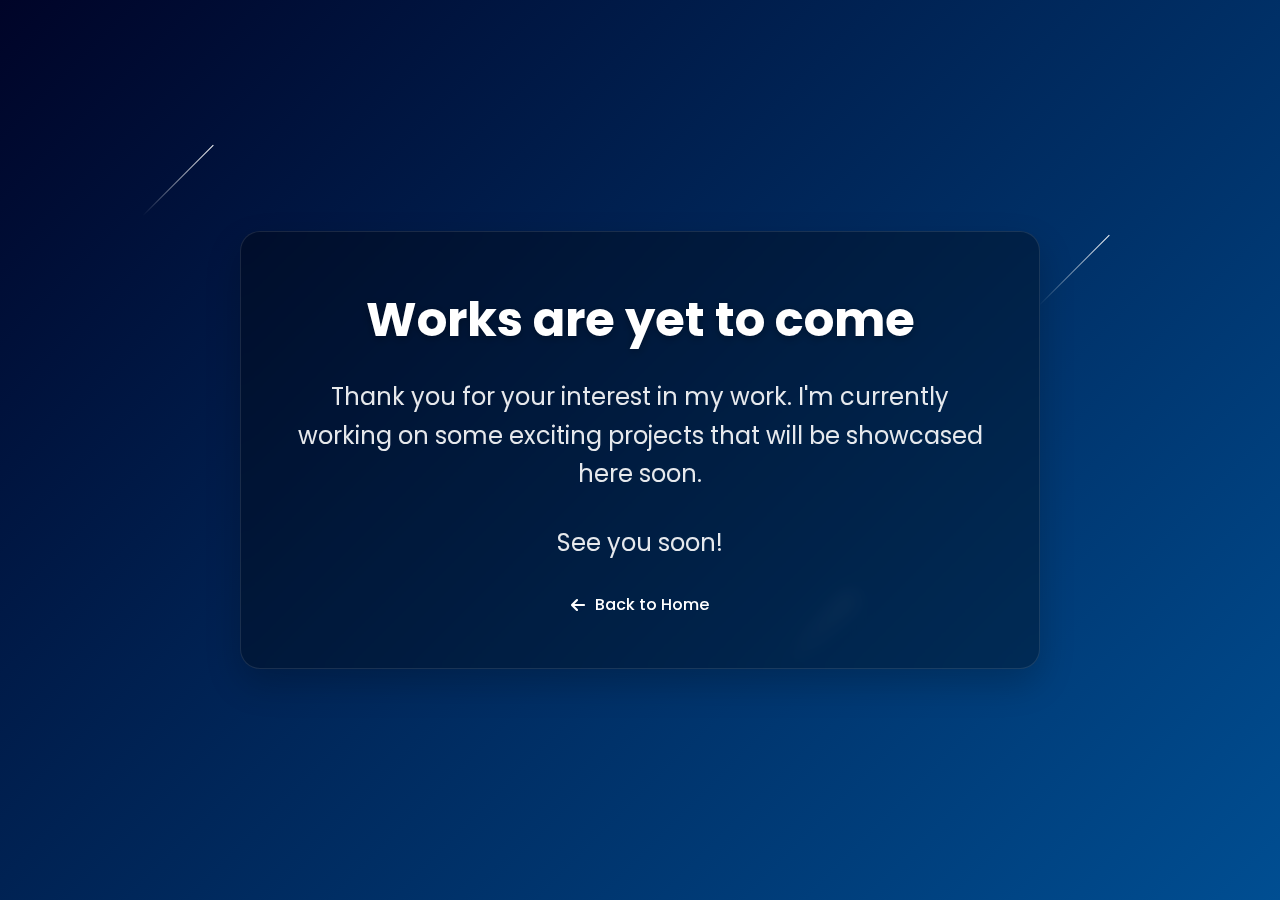
<file: work.html>
<!DOCTYPE html>
<html lang="en">
<head>
    <meta charset="UTF-8">
    <meta name="viewport" content="width=device-width, initial-scale=1.0">
    <title>My Work - Coming Soon</title>
    <link rel="stylesheet" href="styles.css">
    <link rel="stylesheet" href="https://cdnjs.cloudflare.com/ajax/libs/font-awesome/6.4.0/css/all.min.css">
    <link href="https://fonts.googleapis.com/css2?family=Poppins:wght@300;400;500;600;700&display=swap" rel="stylesheet">
    <style>
        .coming-soon {
            height: 100vh;
            display: flex;
            align-items: center;
            justify-content: center;
            text-align: center;
            background: linear-gradient(135deg, #000428 0%, #004e92 100%);
            position: relative;
            overflow: hidden;
        }
        
        .coming-soon::before {
            content: '';
            position: absolute;
            top: 0;
            left: 0;
            width: 100%;
            height: 100%;
            background: url('https://images.unsplash.com/photo-1519681393784-d120267933ba?ixlib=rb-1.2.1&auto=format&fit=crop&w=1950&q=80') no-repeat center center/cover;
            opacity: 0.2;
            z-index: 0;
        }
        
        .coming-soon-content {
            max-width: 800px;
            padding: 50px;
            background: rgba(0, 0, 0, 0.3);
            backdrop-filter: blur(10px);
            border-radius: 20px;
            border: 1px solid rgba(255, 255, 255, 0.1);
            box-shadow: 0 15px 35px rgba(0, 0, 0, 0.2);
            position: relative;
            z-index: 1;
        }
        
        .coming-soon h1 {
            font-size: 3rem;
            margin-bottom: 20px;
            color: #ffffff;
            text-shadow: 0 2px 10px rgba(0, 0, 0, 0.3);
        }
        
        .coming-soon p {
            font-size: 1.5rem;
            margin-bottom: 30px;
            color: rgba(255, 255, 255, 0.9);
            line-height: 1.6;
        }
        
        .back-home {
            margin-top: 30px;
        }
        
        .back-home a {
            display: inline-flex;
            align-items: center;
            gap: 10px;
            color: #ffffff;
            font-weight: 500;
            transition: all 0.3s ease;
        }
        
        .back-home a:hover {
            color: #4a6cf7;
            transform: translateX(-5px);
        }
        
        /* Add shooting stars for visual interest */
        .shooting-star {
            position: absolute;
            top: 50%;
            left: 50%;
            width: 100px;
            height: 1px;
            background: linear-gradient(to right, rgba(255, 255, 255, 0), rgba(255, 255, 255, 1));
            transform: rotate(-45deg);
            animation: shooting 4s linear infinite;
            z-index: 0;
        }
        
        .shooting-star:nth-child(1) {
            top: 20%;
            left: 10%;
            animation-delay: 0s;
        }
        
        .shooting-star:nth-child(2) {
            top: 30%;
            left: 80%;
            animation-delay: 2s;
        }
        
        .shooting-star:nth-child(3) {
            top: 70%;
            left: 60%;
            animation-delay: 3s;
        }
    </style>
</head>
<body>
    <div class="coming-soon">
        <div class="shooting-star"></div>
        <div class="shooting-star"></div>
        <div class="shooting-star"></div>
        
        <div class="coming-soon-content">
            <h1>Works are yet to come</h1>
            <p>Thank you for your interest in my work. I'm currently working on some exciting projects that will be showcased here soon.</p>
            <p>See you soon!</p>
            
            <div class="back-home">
                <a href="index.html"><i class="fas fa-arrow-left"></i> Back to Home</a>
            </div>
        </div>
    </div>
    
    <script>
        // Create bubbles for this page too
        document.addEventListener('DOMContentLoaded', function() {
            // Create new bubbles when the page loads
            for (let i = 0; i < 5; i++) {
                const bubble = document.createElement('div');
                bubble.classList.add('bubble');
                
                // Random size between 40px and 180px
                const size = Math.floor(Math.random() * 70) + 30;
                bubble.style.width = `${size}px`;
                bubble.style.height = `${size}px`;
                
                const side = Math.random() < 0.5;
                bubble.style.left = side ? `${Math.random() * 20}%` : `${80 + Math.random() * 20}%`;
                bubble.style.top = `${Math.random() * 100}%`;
                
                bubble.style.animationDuration = `${Math.random() * 20 + 20}s`;
                bubble.style.animationDelay = `${Math.random() * 10}s`;
                
                document.body.appendChild(bubble);
            }
            
            // Add click event listeners to all bubbles
            document.addEventListener('click', function(e) {
                if (e.target.classList.contains('bubble')) {
                    // Add pop animation
                    e.target.style.animation = 'pop 0.5s ease forwards';
                    
                    // Remove the bubble after animation completes
                    setTimeout(() => {
                        e.target.remove();
                        // Create a new bubble to replace the popped one
                        const bubble = document.createElement('div');
                        bubble.classList.add('bubble');
                        
                        const size = Math.floor(Math.random() * 140) + 40;
                        bubble.style.width = `${size}px`;
                        bubble.style.height = `${size}px`;
                        
                        bubble.style.left = `${Math.random() * 90}%`;
                        bubble.style.top = `${Math.random() * 90}%`;
                        
                        bubble.style.animationDuration = `${Math.random() * 15 + 10}s`;
                        bubble.style.animationDelay = `${Math.random() * 5}s`;
                        
                        document.body.appendChild(bubble);
                    }, 500);
                }
            });
        });
    </script>
</body>
</html>
</file>
<file: styles.css>
.animation-container {
    position: fixed;
    top: 0;
    left: 0;
    width: 100%;
    height: 100%;
    pointer-events: none;
    z-index: 0;
    overflow: hidden;
}

.snowflake {
    width: 15px;
    height: 15px;
    background: rgba(255, 255, 255, 0.9);
    clip-path: polygon(50% 0%, 61% 35%, 98% 35%, 68% 57%, 79% 91%, 50% 70%, 21% 91%, 32% 57%, 2% 35%, 39% 35%);
    box-shadow: 0 0 10px rgba(255, 255, 255, 0.6);
    animation: snowfall 8s linear infinite, twinkle 3s ease-in-out infinite;
}

.snowflake:nth-child(1) { left: 12%; animation-delay: 0s; animation-duration: 7s; }
.snowflake:nth-child(2) { left: 28%; animation-delay: 1.2s; animation-duration: 8.5s; }
.snowflake:nth-child(3) { left: 43%; animation-delay: 0.5s; animation-duration: 6.8s; }
.snowflake:nth-child(4) { left: 67%; animation-delay: 1.8s; animation-duration: 7.8s; }
.snowflake:nth-child(5) { left: 82%; animation-delay: 0.3s; animation-duration: 8.2s; }
.snowflake:nth-child(6) { left: 18%; animation-delay: 1.5s; animation-duration: 6.5s; }
.snowflake:nth-child(7) { left: 38%; animation-delay: 0.8s; animation-duration: 7.5s; }
.snowflake:nth-child(8) { left: 58%; animation-delay: 2s; animation-duration: 8s; }
.snowflake:nth-child(9) { left: 73%; animation-delay: 0.6s; animation-duration: 7.2s; }
.snowflake:nth-child(10) { left: 92%; animation-delay: 1.4s; animation-duration: 6.2s; }

@keyframes snowfall {
    0% {
        transform: translateY(-50px) rotate(0deg) translateX(0) scale(1);
        opacity: 0;
    }
    25% {
        transform: translateY(25vh) rotate(90deg) translateX(30px) scale(1.2);
        opacity: 0.8;
    }
    50% {
        transform: translateY(50vh) rotate(180deg) translateX(-20px) scale(0.8);
        opacity: 0.9;
    }
    75% {
        transform: translateY(75vh) rotate(270deg) translateX(40px) scale(1.1);
        opacity: 0.8;
    }
    100% {
        transform: translateY(100vh) rotate(360deg) translateX(-30px) scale(0.9);
        opacity: 0;
    }
}

.flower {
    width: 30px;
    height: 30px;
    background: radial-gradient(circle at 50% 50%, #ff9ecd 0%, #ff1493 50%, #ff0066 100%);
    border-radius: 50% 0 50% 0;
    animation: flowerfall 3s linear infinite;
    box-shadow: 0 0 15px rgba(255, 105, 180, 0.6);
    transform-origin: center;
}

.flower:nth-child(1) { left: 8%; animation-delay: 0s; animation-duration: 6s; }
.flower:nth-child(2) { left: 25%; animation-delay: 0.8s; animation-duration: 7s; }
.flower:nth-child(3) { left: 45%; animation-delay: 1.2s; animation-duration: 5.5s; }
.flower:nth-child(4) { left: 68%; animation-delay: 0.5s; animation-duration: 6.5s; }
.flower:nth-child(5) { left: 85%; animation-delay: 1.5s; animation-duration: 7.5s; }
.flower:nth-child(6) { left: 15%; animation-delay: 2s; animation-duration: 5s; }
.flower:nth-child(7) { left: 35%; animation-delay: 1s; animation-duration: 6.8s; }
.flower:nth-child(8) { left: 55%; animation-delay: 1.8s; animation-duration: 5.8s; }
.flower:nth-child(9) { left: 75%; animation-delay: 0.3s; animation-duration: 7.2s; }
.flower:nth-child(10) { left: 95%; animation-delay: 1.6s; animation-duration: 6.2s; }

@keyframes flowerfall {
    0% {
        transform: translateY(-100px) rotate(0deg) scale(0.8) translateX(0);
        opacity: 0;
    }
    20% {
        opacity: 0.8;
        transform: translateY(20vh) rotate(120deg) scale(1.2) translateX(30px);
    }
    40% {
        transform: translateY(40vh) rotate(200deg) scale(0.9) translateX(-20px);
    }
    60% {
        opacity: 0.9;
        transform: translateY(60vh) rotate(280deg) scale(1.1) translateX(40px);
    }
    80% {
        transform: translateY(80vh) rotate(340deg) scale(0.8) translateX(-30px);
        opacity: 0.8;
    }
    100% {
        transform: translateY(105vh) rotate(420deg) translateX(20px);
        opacity: 0;
    }
}

/* Base Styles */
:root {
    --primary-color: #4a6cf7;
    --secondary-color: #6c757d;
    --dark-color: #212529;
    --light-color: #f8f9fa;
    --success-color: #28a745;
    --danger-color: #dc3545;
    --transition: all 0.3s ease;
}

* {
    margin: 0;
    padding: 0;
    box-sizing: border-box;
}

html {
    scroll-behavior: smooth;
}

body {
    font-family: 'Poppins', sans-serif;
    line-height: 1.6;
    color: var(--dark-color);
    background: linear-gradient(45deg, #0f2027, #203a43, #2c5364);
    background-size: 400% 400%;
    animation: gradientBG 15s ease infinite;
    position: relative;
    overflow-x: hidden;
}

@keyframes gradientBG {
    0% {
        background-position: 0% 50%;
    }
    50% {
        background-position: 100% 50%;
    }
    100% {
        background-position: 0% 50%;
    }
}

a {
    text-decoration: none;
    color: var(--dark-color);
}

ul {
    list-style: none;
}

img {
    max-width: 100%;
}

.container {
    max-width: 1200px;
    margin: 0 auto;
    padding: 0 20px;
}

.section-title {
    text-align: center;
    margin-bottom: 50px;
    font-size: 2.5rem;
    position: relative;
    color: #ffffff;
}

.section-title::after {
    content: '';
    position: absolute;
    bottom: -10px;
    left: 50%;
    transform: translateX(-50%);
    width: 80px;
    height: 4px;
    background-color: #ffffff;
}

.btn {
    display: inline-block;
    padding: 12px 30px;
    border-radius: 30px;
    font-weight: 500;
    cursor: pointer;
    transition: var(--transition);
    border: none;
    outline: none;
}

.primary-btn {
    background-color: var(--primary-color);
    color: white;
}

.primary-btn:hover {
    background-color: #3a5bd9;
    transform: translateY(-3px);
    box-shadow: 0 10px 20px rgba(0, 0, 0, 0.1);
}

.secondary-btn {
    background-color: transparent;
    color: var(--primary-color);
    border: 2px solid var(--primary-color);
}

.secondary-btn:hover {
    background-color: var(--primary-color);
    color: white;
    transform: translateY(-3px);
    box-shadow: 0 10px 20px rgba(0, 0, 0, 0.1);
}

section {
    padding: 100px 0;
    position: relative;
    background-color: rgba(255, 255, 255, 0.05);
    backdrop-filter: blur(10px);
    border-radius: 20px;
    margin: 30px 0;
    box-shadow: 0 15px 35px rgba(0, 0, 0, 0.2);
    border: 1px solid rgba(255, 255, 255, 0.1);
}

/* Enhanced Header Styling */
header {
    position: fixed;
    top: 0;
    left: 0;
    width: 100%;
    z-index: 1000;
    background: rgba(0, 10, 30, 0.8);
    backdrop-filter: blur(10px);
    border-bottom: 1px solid rgba(255, 255, 255, 0.1);
    transition: all 0.4s ease;
}

header.scrolled {
    padding: 5px 0;
    background: rgba(0, 10, 30, 0.95);
    box-shadow: 0 5px 20px rgba(0, 0, 0, 0.3);
}

nav {
    display: flex;
    justify-content: space-between;
    align-items: center;
    padding: 20px 0;
}

.logo a {
    font-size: 1.8rem;
    font-weight: 700;
    color: #ffffff;
    position: relative;
    display: inline-block;
    padding: 5px 0;
    overflow: hidden;
}

.logo a::before {
    content: '';
    position: absolute;
    bottom: 0;
    left: 0;
    width: 100%;
    height: 2px;
    background: linear-gradient(to right, #4a6cf7, transparent);
    transform: translateX(-100%);
    transition: transform 0.3s ease;
}

.logo a:hover::before {
    transform: translateX(0);
}

.nav-links {
    display: flex;
}

.nav-links li {
    margin-left: 30px;
    position: relative;
}

.nav-links a {
    font-weight: 500;
    color: #ffffff;
    transition: all 0.3s ease;
    padding: 8px 0;
    position: relative;
    display: inline-block;
}

.nav-links a::after {
    content: '';
    position: absolute;
    bottom: 0;
    left: 0;
    width: 100%;
    height: 2px;
    background: linear-gradient(to right, #4a6cf7, transparent);
    transform: scaleX(0);
    transform-origin: right;
    transition: transform 0.3s ease;
}

.nav-links a:hover {
    color: #4a6cf7;
}

.nav-links a:hover::after {
    transform: scaleX(1);
    transform-origin: left;
}

/* Active link styling */
.nav-links a.active {
    color: #4a6cf7;
}

.nav-links a.active::after {
    transform: scaleX(1);
}

.hamburger {
    display: none;
    cursor: pointer;
}

.hamburger span {
    display: block;
    width: 25px;
    height: 3px;
    background-color: var(--dark-color);
    margin: 5px 0;
    transition: var(--transition);
}

/* Updated Hero/Home Section with new background */
.hero {
    height: 100vh;
    display: flex;
    align-items: center;
    position: relative;
    overflow: hidden;
    background: linear-gradient(135deg, #000428 0%, #004e92 100%);
}

.hero::before {
    content: '';
    position: absolute;
    top: 0;
    left: 0;
    width: 100%;
    height: 100%;
    background: url('https://images.unsplash.com/photo-1519681393784-d120267933ba?ixlib=rb-1.2.1&auto=format&fit=crop&w=1950&q=80') no-repeat center center/cover;
    opacity: 0.4;
    z-index: 0;
}

/* Animated stars effect */
.hero::after {
    content: '';
    position: absolute;
    top: 0;
    left: 0;
    width: 100%;
    height: 100%;
    background-image: 
        radial-gradient(2px 2px at 20px 30px, #ffffff, rgba(0, 0, 0, 0)),
        radial-gradient(2px 2px at 40px 70px, #ffffff, rgba(0, 0, 0, 0)),
        radial-gradient(2px 2px at 50px 160px, #ffffff, rgba(0, 0, 0, 0)),
        radial-gradient(2px 2px at 90px 40px, #ffffff, rgba(0, 0, 0, 0)),
        radial-gradient(2px 2px at 130px 80px, #ffffff, rgba(0, 0, 0, 0)),
        radial-gradient(2px 2px at 160px 120px, #ffffff, rgba(0, 0, 0, 0));
    background-repeat: repeat;
    background-size: 200px 200px;
    animation: twinkle 4s ease-in-out infinite alternate;
    z-index: 0;
}

@keyframes twinkle {
    0% {
        background-position: 0 0;
        opacity: 0.7;
    }
    100% {
        background-position: 100px 100px;
        opacity: 1;
    }
}

/* Add a shooting star animation */
.shooting-star {
    position: absolute;
    top: 50%;
    left: 50%;
    width: 100px;
    height: 1px;
    background: linear-gradient(to right, rgba(255, 255, 255, 0), rgba(255, 255, 255, 1));
    transform: rotate(-45deg);
    animation: shooting 4s linear infinite;
    z-index: 0;
}

.shooting-star:nth-child(1) {
    top: 20%;
    left: 10%;
    animation-delay: 0s;
}

.shooting-star:nth-child(2) {
    top: 30%;
    left: 80%;
    animation-delay: 2s;
}

.shooting-star:nth-child(3) {
    top: 70%;
    left: 60%;
    animation-delay: 3s;
}

@keyframes shooting {
    0% {
        transform: translateX(0) translateY(0) rotate(-45deg);
        opacity: 1;
    }
    70% {
        opacity: 1;
    }
    100% {
        transform: translateX(-500px) translateY(500px) rotate(-45deg);
        opacity: 0;
    }
}

.hero-content {
    max-width: 700px;
    position: relative;
    z-index: 1;
    color: white;
    text-shadow: 0 2px 10px rgba(0, 0, 0, 0.5);
}

.hero-content h1 {
    font-size: 4rem;
    margin-bottom: 20px;
    line-height: 1.2;
    background: linear-gradient(to right, #ffffff, #4a6cf7);
    -webkit-background-clip: text;
    -webkit-text-fill-color: transparent;
    text-shadow: none;
}

.hero-content h2 {
    font-size: 2.2rem;
    margin-bottom: 20px;
    color: rgba(255, 255, 255, 0.9);
}

.hero-content p {
    font-size: 1.3rem;
    margin-bottom: 30px;
    color: rgba(255, 255, 255, 0.8);
}

.highlight {
    color: #4a6cf7;
    font-weight: 700;
}

.cta-buttons {
    margin-bottom: 30px;
}

.cta-buttons .btn {
    margin-right: 15px;
    margin-bottom: 15px;
}

.social-icons {
    display: flex;
    gap: 15px;
}

.social-icons a {
    display: flex;
    align-items: center;
    justify-content: center;
    width: 40px;
    height: 40px;
    border-radius: 50%;
    background-color: var(--light-color);
    color: var(--primary-color);
    font-size: 1.2rem;
    transition: var(--transition);
    box-shadow: 0 3px 10px rgba(0, 0, 0, 0.1);
}

.social-icons a:hover {
    background-color: var(--primary-color);
    color: white;
    transform: translateY(-3px);
}

/* Updated About Section Background */
.about {
    position: relative;
    overflow: hidden;
    background: linear-gradient(135deg, #000428 0%, #004e92 100%);
    color: #ffffff;
}

.about::before {
    content: '';
    position: absolute;
    top: 0;
    left: 0;
    width: 100%;
    height: 100%;
    background: 
        linear-gradient(45deg, rgba(0, 0, 0, 0.2) 25%, transparent 25%),
        linear-gradient(-45deg, rgba(0, 0, 0, 0.2) 25%, transparent 25%),
        linear-gradient(45deg, transparent 75%, rgba(0, 0, 0, 0.2) 75%),
        linear-gradient(-45deg, transparent 75%, rgba(0, 0, 0, 0.2) 75%);
    background-size: 20px 20px;
    background-position: 0 0, 0 10px, 10px -10px, -10px 0px;
    opacity: 0.1;
    animation: patternMove 20s linear infinite;
    z-index: 0;
}

@keyframes patternMove {
    0% {
        background-position: 0 0, 0 10px, 10px -10px, -10px 0px;
    }
    100% {
        background-position: 20px 20px, 20px 30px, 30px 10px, 10px 20px;
    }
}

.about::after {
    content: '';
    position: absolute;
    top: 0;
    left: 0;
    width: 100%;
    height: 100%;
    background: 
        radial-gradient(circle at 20% 20%, rgba(0, 78, 146, 0.4) 0%, transparent 40%),
        radial-gradient(circle at 80% 80%, rgba(0, 4, 40, 0.4) 0%, transparent 40%);
    z-index: 0;
}

.about-content {
    background: rgba(255, 255, 255, 0.05);
    backdrop-filter: blur(10px);
    border-radius: 20px;
    padding: 40px;
    border: 1px solid rgba(255, 255, 255, 0.1);
    box-shadow: 0 15px 35px rgba(0, 0, 0, 0.2);
    position: relative;
    overflow: hidden;
}

.about-content::before {
    content: '';
    position: absolute;
    top: -50%;
    left: -50%;
    width: 200%;
    height: 200%;
    background: radial-gradient(circle, rgba(255, 255, 255, 0.1) 0%, transparent 50%);
    animation: lightRotate 10s linear infinite;
    z-index: -1;
}

@keyframes lightRotate {
    0% {
        transform: rotate(0deg);
    }
    100% {
        transform: rotate(360deg);
    }
}

/* Make the profile image smaller */
.about-image img {
    max-width: 250px;  /* Reduce the maximum width */
    height: auto;      /* Maintain aspect ratio */
    border-radius: 20px;
    box-shadow: 0 10px 30px rgba(0, 0, 0, 0.3);
    border: 3px solid rgba(255, 255, 255, 0.2);
    transition: transform 0.3s ease, box-shadow 0.3s ease;
    display: block;
    margin: 0 auto;    /* Center the image if needed */
}

/* Optional: Center the image in its container */
.about-image {
    display: flex;
    justify-content: center;
    align-items: center;
}

.about-text h3 {
    color: #ffffff;
    font-size: 2.2rem;
    margin-bottom: 25px;
    text-shadow: 0 2px 10px rgba(0, 0, 0, 0.3);
    background: linear-gradient(to right, #ffffff, #4a6cf7);
    -webkit-background-clip: text;
    -webkit-text-fill-color: transparent;
}

.education {
    background: rgba(0, 0, 0, 0.3);
    border-radius: 15px;
    padding: 25px;
    margin: 30px 0;
    border: 1px solid rgba(255, 255, 255, 0.1);
    box-shadow: 0 10px 25px rgba(0, 0, 0, 0.2);
    backdrop-filter: blur(5px);
}

.education h4 {
    color: #4a6cf7;
    font-size: 1.4rem;
    margin-bottom: 20px;
    text-shadow: 0 2px 5px rgba(0, 0, 0, 0.2);
}

.education-item {
    position: relative;
    padding-left: 20px;
    margin-bottom: 15px;
}

.education-item::before {
    content: '';
    position: absolute;
    left: 0;
    top: 10px;
    width: 8px;
    height: 8px;
    background: #4a6cf7;
    border-radius: 50%;
}

.about .primary-btn {
    background: linear-gradient(135deg, #4a6cf7, #0052cc);
    border: none;
    box-shadow: 0 5px 15px rgba(74, 108, 247, 0.3);
    transition: all 0.3s ease;
    display: inline-flex;
    align-items: center;
    gap: 10px;
}

.about .primary-btn::before {
    content: '';
    display: inline-block;
    width: 18px;
    height: 18px;
    background-image: url('data:image/svg+xml;utf8,<svg xmlns="http://www.w3.org/2000/svg" viewBox="0 0 24 24" fill="white"><path d="M19 9h-4V3H9v6H5l7 7 7-7zM5 18v2h14v-2H5z"/></svg>');
    background-size: contain;
    background-repeat: no-repeat;
}

.about .primary-btn:hover {
    transform: translateY(-3px);
    box-shadow: 0 10px 20px rgba(74, 108, 247, 0.4);
    background: linear-gradient(135deg, #0052cc, #4a6cf7);
}

/* Updated Skills Section */
.skills {
    position: relative;
    overflow: hidden;
    background: linear-gradient(135deg, #000046 0%, #1CB5E0 100%);
    color: #ffffff;
}

.skills::before {
    content: '';
    position: absolute;
    top: 0;
    left: 0;
    width: 100%;
    height: 100%;
    background: url('https://images.unsplash.com/photo-1451187580459-43490279c0fa?ixlib=rb-1.2.1&auto=format&fit=crop&w=1352&q=80');
    background-size: cover;
    background-position: center;
    opacity: 0.1;
    z-index: 0;
}

.skills::after {
    content: '';
    position: absolute;
    top: 0;
    left: 0;
    width: 100%;
    height: 100%;
    background: 
        radial-gradient(circle at 20% 20%, rgba(28, 181, 224, 0.2) 0%, transparent 40%),
        radial-gradient(circle at 80% 80%, rgba(0, 0, 70, 0.2) 0%, transparent 40%);
    z-index: 0;
}

.skills .container {
    position: relative;
    z-index: 1;
}

.skills-content {
    display: grid;
    grid-template-columns: repeat(auto-fit, minmax(300px, 1fr));
    gap: 30px;
    padding: 20px;
}

.skill-category {
    background: rgba(255, 255, 255, 0.1);
    backdrop-filter: blur(10px);
    border-radius: 15px;
    padding: 25px;
    border: 1px solid rgba(255, 255, 255, 0.1);
    box-shadow: 0 10px 30px rgba(0, 0, 0, 0.2);
    transition: transform 0.3s ease;
}

.skill-category:hover {
    transform: translateY(-5px);
    box-shadow: 0 15px 40px rgba(0, 0, 0, 0.3);
}

.skill-category h3 {
    font-size: 1.8rem;
    margin-bottom: 25px;
    color: #ffffff;
    text-shadow: 0 2px 10px rgba(0, 0, 0, 0.3);
    position: relative;
    padding-bottom: 10px;
}

.skill-category h3::after {
    content: '';
    position: absolute;
    bottom: 0;
    left: 0;
    width: 50px;
    height: 3px;
    background: linear-gradient(to right, #1CB5E0, rgba(255, 255, 255, 0.5));
    border-radius: 2px;
}

.skill-item {
    margin-bottom: 25px;
}

.skill-name {
    font-weight: 500;
    margin-bottom: 10px;
    color: rgba(255, 255, 255, 0.9);
    font-size: 1.1rem;
    display: flex;
    justify-content: space-between;
}

.skill-name::after {
    content: attr(data-percent);
    color: rgba(255, 255, 255, 0.7);
}

.skill-bar {
    height: 8px;
    background-color: rgba(255, 255, 255, 0.1);
    border-radius: 10px;
    overflow: hidden;
    position: relative;
}

.skill-level {
    height: 100%;
    background: linear-gradient(to right, #1CB5E0, #4a6cf7);
    border-radius: 10px;
    position: relative;
    animation: skillFill 1.5s ease-out forwards;
    transform-origin: left;
}

@keyframes skillFill {
    from {
        transform: scaleX(0);
    }
    to {
        transform: scaleX(1);
    }
}

.skill-level::after {
    content: '';
    position: absolute;
    top: 0;
    right: 0;
    width: 8px;
    height: 100%;
    background: rgba(255, 255, 255, 0.3);
    border-radius: 50%;
    box-shadow: 0 0 10px rgba(255, 255, 255, 0.5);
}

/* Projects Section */
.project-filters {
    display: flex;
    justify-content: center;
    margin-bottom: 30px;
    flex-wrap: wrap;
}

.filter-btn {
    background: none;
    border: none;
    padding: 8px 20px;
    margin: 0 5px 10px;
    cursor: pointer;
    font-weight: 500;
    border-radius: 20px;
    transition: var(--transition);
}

.filter-btn.active, .filter-btn:hover {
    background-color: var(--primary-color);
    color: white;
}

.projects-grid {
    display: grid;
    grid-template-columns: repeat(auto-fill, minmax(300px, 1fr));
    gap: 30px;
}

.project-card {
    background-color: white;
    border-radius: 10px;
    overflow: hidden;
    box-shadow: 0 5px 15px rgba(0, 0, 0, 0.1);
    transition: var(--transition);
}

.project-card:hover {
    transform: translateY(-10px);
    box-shadow: 0 15px 30px rgba(0, 0, 0, 0.15);
}

.project-image {
    height: 200px;
    overflow: hidden;
}

.project-image img {
    width: 100%;
    height: 100%;
    object-fit: cover;
    transition: var(--transition);
}

.project-card:hover .project-image img {
    transform: scale(1.1);
}

.project-info {
    padding: 20px;
}

.project-info h3 {
    font-size: 1.3rem;
    margin-bottom: 10px;
}

.project-info p {
    margin-bottom: 15px;
    color: var(--secondary-color);
}

.project-tags {
    display: flex;
    flex-wrap: wrap;
    margin-bottom: 15px;
}

.project-tags span {
    background-color: #e9ecef;
    padding: 5px 10px;
    border-radius: 20px;
    font-size: 0.8rem;
    margin-right: 10px;
    margin-bottom: 10px;
}

.project-links {
    display: flex;
    justify-content: space-between;
}

.project-links a {
    color: var(--primary-color);
    font-weight: 500;
    transition: var(--transition);
}

.project-links a:hover {
    color: #3a5bd9;
}

/* Contact Section */
.contact-content {
    display: grid;
    grid-template-columns: repeat(auto-fit, minmax(300px, 1fr));
    gap: 50px;
}

.contact-item {
    display: flex;
    align-items: center;
    margin-bottom: 30px;
}

.contact-item i {
    font-size: 1.5rem;
    color: var(--primary-color);
    margin-right: 20px;
    width: 50px;
    height: 50px;
    background-color: rgba(74, 108, 247, 0.1);
    border-radius: 50%;
    display: flex;
    align-items: center;
    justify-content: center;
}

.contact-item h3 {
    font-size: 1.2rem;
    margin-bottom: 5px;
}

.contact-info .social-icons {
    margin-top: 30px;
}

.form-group {
    margin-bottom: 20px;
}

.form-group input,
.form-group textarea {
    width: 100%;
    padding: 15px;
    border: 1px solid #e9ecef;
    border-radius: 5px;
    font-family: 'Poppins', sans-serif;
    font-size: 1rem;
    transition: var(--transition);
}

.form-group input:focus,
.form-group textarea:focus {
    outline: none;
    border-color: var(--primary-color);
    box-shadow: 0 0 0 3px rgba(74, 108, 247, 0.1);
}

.form-group textarea {
    height: 150px;
    resize: vertical;
}

/* Footer */
footer {
    background-color: rgba(0, 0, 0, 0.3);
    color: #ffffff;
    text-align: center;
    padding: 30px 0;
}

/* Media Queries */
@media (max-width: 992px) {
    .about-content {
        flex-direction: column;
    }
    
    .about-image {
        margin-bottom: 30px;
    }
}

@media (max-width: 768px) {
    .nav-links {
        position: fixed;
        top: 80px;
        left: -100%;
        width: 100%;
        height: calc(100vh - 80px);
        background-color: white;
        flex-direction: column;
        align-items: center;
        justify-content: center;
        transition: var(--transition);
    }
    
    .nav-links.active {
        left: 0;
    }
    
    .nav-links li {
        margin: 15px 0;
    }
    
    .hamburger {
        display: block;
    }
    
    .hamburger.active span:nth-child(1) {
        transform: rotate(45deg) translate(5px, 5px);
    }
    
    .hamburger.active span:nth-child(2) {
        opacity: 0;
    }
    
    .hamburger.active span:nth-child(3) {
        transform: rotate(-45deg) translate(7px, -6px);
    }
    
    .hero-content h1 {
        font-size: 2.5rem;
    }
    
    .hero-content h2 {
        font-size: 1.5rem;
    }
    
    .section-title {
        font-size: 2rem;
    }
}

@media (max-width: 576px) {
    .hero-content h1 {
        font-size: 2rem;
    }
    
    .hero-content h2 {
        font-size: 1.2rem;
    }
    
    .section-title {
        font-size: 1.8rem;
    }
    
    .project-links {
        flex-direction: column;
        gap: 10px;
    }
}

/* Experience Section - Updated with background image */
.experience {
    position: relative;
    overflow: hidden;
    color: #ffffff;
    padding: 120px 0;
}

.experience::before {
    content: '';
    position: absolute;
    top: 0;
    left: 0;
    width: 100%;
    height: 100%;
    background: url('your-experience-image.jpg') no-repeat center center/cover;
    opacity: 0.3;
    z-index: 0;
}

.experience::after {
    content: '';
    position: absolute;
    top: 0;
    left: 0;
    width: 100%;
    height: 100%;
    background: linear-gradient(135deg, rgba(25, 25, 112, 0.9) 0%, rgba(72, 61, 139, 0.9) 100%);
    z-index: -1;
}

.experience .container {
    position: relative;
    z-index: 1;
}

.experience .section-title {
    color: #ffffff;
}

.experience .section-title::after {
    background-color: #ffffff;
}

.timeline {
    position: relative;
    max-width: 1200px;
    margin: 0 auto;
}

.timeline::after {
    content: '';
    position: absolute;
    width: 8px;
    background: linear-gradient(to bottom, #8B4513, #A0522D, #8B4513);
    top: 0;
    bottom: 0;
    left: 50%;
    margin-left: -4px;
    border-radius: 5px;
    box-shadow: 0 0 15px rgba(139, 69, 19, 0.7);
}

.timeline-item {
    padding: 10px 40px;
    position: relative;
    width: 50%;
    box-sizing: border-box;
    margin-bottom: 30px;
}

.timeline-item:nth-child(odd) {
    left: 0;
}

.timeline-item:nth-child(even) {
    left: 50%;
}

.timeline-dot {
    position: absolute;
    width: 24px;
    height: 24px;
    right: -12px;
    background: radial-gradient(circle, #f0e68c, #daa520);
    border-radius: 50%;
    z-index: 1;
    box-shadow: 0 0 0 4px rgba(139, 69, 19, 0.5), 0 0 15px rgba(218, 165, 32, 0.7);
}

.timeline-item:nth-child(even) .timeline-dot {
    left: -12px;
}

.timeline-content {
    padding: 25px 35px;
    background-color: rgba(0, 0, 0, 0.4);
    backdrop-filter: blur(8px);
    position: relative;
    border-radius: 10px;
    box-shadow: 0 5px 20px rgba(0, 0, 0, 0.4);
    transition: var(--transition);
    border: 1px solid rgba(255, 255, 255, 0.1);
}

.timeline-content::before {
    content: '';
    position: absolute;
    top: 20px;
    right: -15px;
    width: 0;
    height: 0;
    border-top: 15px solid transparent;
    border-bottom: 15px solid transparent;
    border-left: 15px solid rgba(0, 0, 0, 0.4);
    z-index: 1;
}

.timeline-item:nth-child(even) .timeline-content::before {
    right: auto;
    left: -15px;
    border-left: none;
    border-right: 15px solid rgba(0, 0, 0, 0.4);
}

.timeline-content:hover {
    transform: translateY(-5px);
    box-shadow: 0 15px 30px rgba(0, 0, 0, 0.3);
}

.timeline-content h3 {
    font-size: 1.3rem;
    margin-bottom: 5px;
    color: #ffffff;
    text-shadow: 0 1px 3px rgba(0, 0, 0, 0.3);
    font-weight: 600;
}

.timeline-content h4 {
    font-size: 1.1rem;
    margin-bottom: 10px;
    color: rgba(255, 255, 255, 0.9);
    text-shadow: 0 1px 2px rgba(0, 0, 0, 0.3);
}

.timeline-content p {
    line-height: 1.6;
    font-size: 1.05rem;
    text-shadow: 0 1px 2px rgba(0, 0, 0, 0.2);
}

.timeline-date {
    font-weight: 500;
    margin-bottom: 15px;
    color: rgba(255, 255, 255, 0.9);
    font-size: 0.95rem;
    letter-spacing: 0.5px;
}

.experience-list {
    margin-top: 15px;
    padding-left: 20px;
}

.experience-list li {
    margin-bottom: 10px;
    position: relative;
    line-height: 1.5;
    text-shadow: 0 1px 2px rgba(0, 0, 0, 0.2);
}

.experience-list li::before {
    content: "•";
    color: #ffffff;
    font-weight: bold;
    display: inline-block;
    width: 1em;
    margin-left: -1em;
}

@media screen and (max-width: 768px) {
    .timeline::after {
        left: 31px;
    }
    
    .timeline-item {
        width: 100%;
        padding-left: 70px;
        padding-right: 25px;
    }
    
    .timeline-item:nth-child(even) {
        left: 0;
    }
    
    .timeline-dot {
        left: 21px;
        right: auto;
    }
    
    .timeline-item:nth-child(even) .timeline-dot {
        left: 21px;
    }
}

/* Updated Bubble Animation - Make bubbles clickable */
.bubble {
    position: fixed;
    border-radius: 50%;
    background: linear-gradient(135deg, rgba(255, 255, 255, 0.05), rgba(255, 255, 255, 0.02));
    backdrop-filter: blur(3px);
    border: 1px solid rgba(255, 255, 255, 0.05);
    animation: float 20s ease-in-out infinite;
    z-index: -1;
    pointer-events: auto;
    cursor: pointer;
    transition: all 0.5s ease;
    opacity: 0.4;
}

/* Add pop animation */
@keyframes pop {
    0% {
        transform: scale(1);
        opacity: 0.4;
    }
    50% {
        transform: scale(1.2);
        opacity: 0.2;
    }
    100% {
        transform: scale(0);
        opacity: 0;
    }
}

.bubble:nth-child(1) {
    width: 120px;
    height: 120px;
    left: 5%;
    top: 15%;
    animation-delay: 0s;
    animation-duration: 18s;
}

.bubble:nth-child(2) {
    width: 180px;
    height: 180px;
    left: 65%;
    top: 35%;
    animation-delay: 2s;
    animation-duration: 25s;
}

.bubble:nth-child(3) {
    width: 60px;
    height: 60px;
    left: 25%;
    top: 55%;
    animation-delay: 4s;
    animation-duration: 12s;
}

.bubble:nth-child(4) {
    width: 150px;
    height: 150px;
    left: 80%;
    top: 10%;
    animation-delay: 1s;
    animation-duration: 20s;
}

.bubble:nth-child(5) {
    width: 90px;
    height: 90px;
    left: 45%;
    top: 75%;
    animation-delay: 3s;
    animation-duration: 16s;
}

@keyframes float {
    0% {
        transform: translateY(0) rotate(0) scale(1);
        opacity: 0.7;
    }
    33% {
        transform: translateY(-80px) rotate(120deg) scale(1.1);
        opacity: 0.5;
    }
    66% {
        transform: translateY(-160px) rotate(240deg) scale(0.9);
        opacity: 0.3;
    }
    100% {
        transform: translateY(0) rotate(360deg) scale(1);
        opacity: 0.7;
    }
}

/* Add a subtle particle effect */
body::before {
    content: '';
    position: fixed;
    top: 0;
    left: 0;
    width: 100%;
    height: 100%;
    background-image: url('data:image/svg+xml;utf8,<svg xmlns="http://www.w3.org/2000/svg" width="100" height="100" viewBox="0 0 100 100"><circle cx="50" cy="50" r="1" fill="white" opacity="0.3"/></svg>');
    background-size: 150px 150px;
    z-index: -2;
}

/* Header profile picture styling */
.logo-container {
    display: flex;
    align-items: center;
    gap: 10px;
}

.header-profile-pic {
    width: 40px;
    height: 40px;
    border-radius: 50%;
    object-fit: cover;
    border: 2px solid #4a6cf7;
    box-shadow: 0 0 10px rgba(74, 108, 247, 0.3);
    transition: all 0.3s ease;
}

.header-profile-pic:hover {
    transform: scale(1.1);
    box-shadow: 0 0 15px rgba(74, 108, 247, 0.5);
}

/* Flower and Snowfall Animation */
.flower, .snowflake {
    position: fixed;
    pointer-events: none;
    z-index: 1;
    animation: fall 5s linear infinite;
}

.flower {
    width: 20px;
    height: 20px;
    background: rgba(255, 192, 203, 0.6);
    border-radius: 50% 0 50% 50%;
    transform: rotate(45deg);
    box-shadow: 0 0 10px rgba(255, 192, 203, 0.3);
}

.snowflake {
    width: 10px;
    height: 10px;
    background: rgba(255, 255, 255, 0.8);
    border-radius: 50%;
    box-shadow: 0 0 5px rgba(255, 255, 255, 0.3);
}

@keyframes fall {
    0% {
        transform: translateY(-100vh) rotate(0deg) scale(1);
        opacity: 0;
    }
    10% {
        opacity: 1;
    }
    90% {
        opacity: 1;
    }
    100% {
        transform: translateY(100vh) rotate(360deg) scale(0.8);
        opacity: 0;
    }
}

@keyframes twinkle {
    0%, 100% {
        filter: brightness(100%);
    }
    50% {
        filter: brightness(150%);
    }
}

/* Generate multiple flowers and snowflakes */
.flower:nth-child(2n) { left: 10%; animation-delay: 0.5s; }
.flower:nth-child(3n) { left: 30%; animation-delay: 1s; }
.flower:nth-child(4n) { left: 50%; animation-delay: 1.5s; }
.flower:nth-child(5n) { left: 70%; animation-delay: 2s; }
.flower:nth-child(6n) { left: 90%; animation-delay: 2.5s; }

.snowflake:nth-child(2n) { left: 20%; animation-delay: 0.75s; }
.snowflake:nth-child(3n) { left: 40%; animation-delay: 1.25s; }
.snowflake:nth-child(4n) { left: 60%; animation-delay: 1.75s; }
.snowflake:nth-child(5n) { left: 80%; animation-delay: 2.25s; }
.snowflake:nth-child(6n) { left: 100%; animation-delay: 2.75s; }

.bubble:nth-child(1) {
    width: 120px;
    height: 120px;
    left: 5%;
    top: 15%;
    animation-delay: 0s;
    animation-duration: 18s;
}

.bubble:nth-child(2) {
    width: 180px;
    height: 180px;
    left: 65%;
    top: 35%;
    animation-delay: 2s;
    animation-duration: 25s;
}

.bubble:nth-child(3) {
    width: 60px;
    height: 60px;
    left: 25%;
    top: 55%;
    animation-delay: 4s;
    animation-duration: 12s;
}

.bubble:nth-child(4) {
    width: 150px;
    height: 150px;
    left: 80%;
    top: 10%;
    animation-delay: 1s;
    animation-duration: 20s;
}

.bubble:nth-child(5) {
    width: 90px;
    height: 90px;
    left: 45%;
    top: 75%;
    animation-delay: 3s;
    animation-duration: 16s;
}

@keyframes float {
    0% {
        transform: translateY(0) rotate(0) scale(1);
        opacity: 0.7;
    }
    33% {
        transform: translateY(-80px) rotate(120deg) scale(1.1);
        opacity: 0.5;
    }
    66% {
        transform: translateY(-160px) rotate(240deg) scale(0.9);
        opacity: 0.3;
    }
    100% {
        transform: translateY(0) rotate(360deg) scale(1);
        opacity: 0.7;
    }
}

/* Add a subtle particle effect */
body::before {
    content: '';
    position: fixed;
    top: 0;
    left: 0;
    width: 100%;
    height: 100%;
    background-image: url('data:image/svg+xml;utf8,<svg xmlns="http://www.w3.org/2000/svg" width="100" height="100" viewBox="0 0 100 100"><circle cx="50" cy="50" r="1" fill="white" opacity="0.3"/></svg>');
    background-size: 150px 150px;
    z-index: -2;
}

/* Header profile picture styling */
.logo-container {
    display: flex;
    align-items: center;
    gap: 10px;
}

.header-profile-pic {
    width: 40px;
    height: 40px;
    border-radius: 50%;
    object-fit: cover;
    border: 2px solid #4a6cf7;
    box-shadow: 0 0 10px rgba(74, 108, 247, 0.3);
    transition: all 0.3s ease;
}

.header-profile-pic:hover {
    transform: scale(1.1);
    box-shadow: 0 0 15px rgba(74, 108, 247, 0.5);
}
</file>
